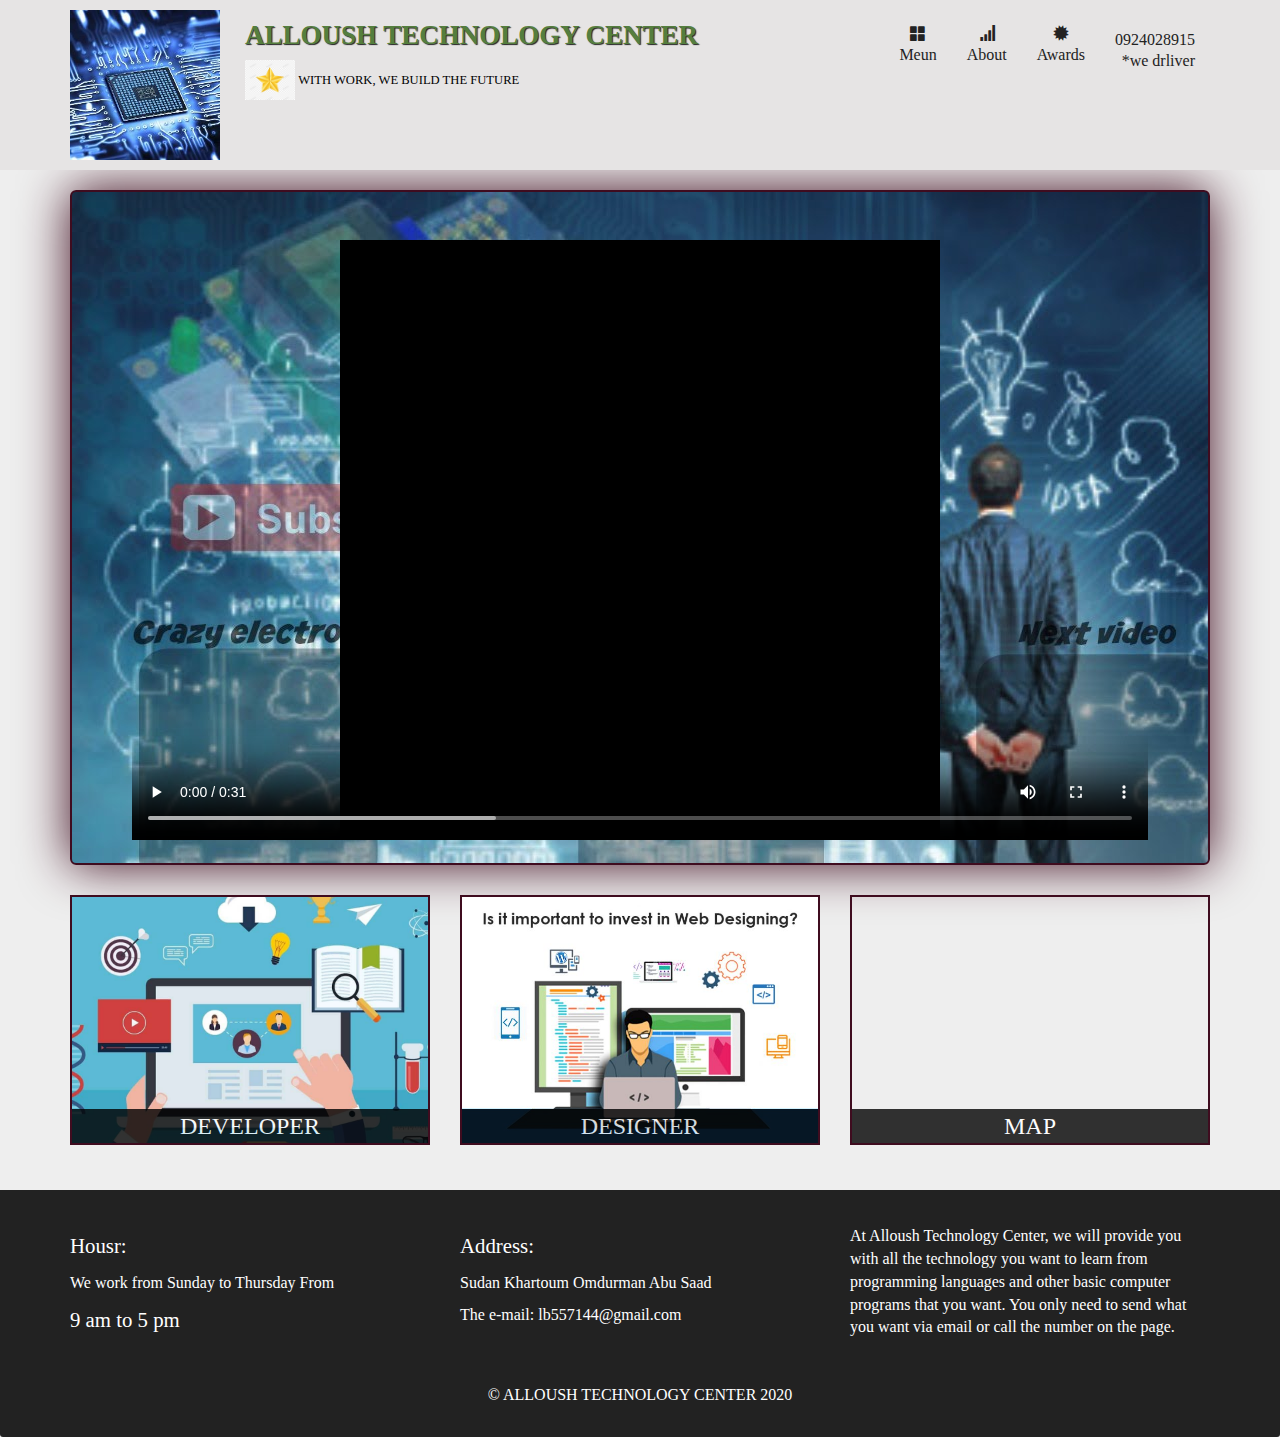
<file: index.html>
<!DOCTYPE html>
<html>
<head>
	<title>ALLOUSH TECHNOLOGY CENTER</title>

	<link rel="stylesheet" type="text/css" href="css/bootstrap.min.css">
	<link rel="stylesheet" type="text/css" href="css/stlye.css">

	<!-- <link  href='https://fonts.googleapis.com/css?family=oxygen:400,300,700' rel='stylesheet' type='text/css' > -->
	<!-- <link href='https://fonts.googleapis.com/css?family=lora' rel='stylesheet' type='text/css'> -->
	<meta name="viewport" content="width=device-width, initial-scale=1.0">
</head>
<body>
<header>
	<nav id="header-nav" class="navbar navbar-default">
		<div class="container">
			    
			    <div class="navbar-header">
				<a href="index.html" class="pull-left visible-md visible-lg">
					<div id="log-img" alt="log imge"></div>
				</a>
				<div class="navbar-brand">
					<a href="index.html"><h1>Alloush Technology Center</h1></a>
					<p>
						<img src="img/aaa.png" alt="kosher " width="50px" height="40px">
						<span> With work, we build the future</span>
					</p>
					
				</div>
				
			
			
			

			<button type="button" class="navbar-toggle collapsed" data-toggle="collapse" data-target="#collapsable-nav" aria-expanded="false">
        <span class="sr-only">Toggle navigation</span>
        <span class="icon-bar"></span>
        <span class="icon-bar"></span>
        <span class="icon-bar"></span>
      </button>
		</div>

			<div id="collapsable-nav" class="collapse navbar-collapse">
				<ul id="nav-list" class="nav navbar-nav navbar-right">
					<li class="visible-xs active">
						<a href="index.html">
							<span class="glyphicon glyphicon-home"></span>Home
						</a>
					</li>
					<li>
					<a href="Meun-categories.html" >
						<span class="glyphicon glyphicon-th-large"></span><br clear="hidden-xs"> Meun
					</a>
					</li>
					<li>
						<a href="#">
							<span class="glyphicon glyphicon-signal"></span><br clear="hidden-xs">About
						</a>
					</li>
					<li>
						<a href="#">
							<span class="glyphicon glyphicon-certificate"></span><br clear="hidden-xs">Awards
						</a>
					</li>
					<li id="phone" class="hidden-xs">
						<a href="tel:0924028915">
							<span>0924028915</span>
						</a><div>  *we drliver</div>
						
					</li>	
				</ul>
			</div>



		</div>
	</nav>
</header>



<div id="call-btn" class="visible-xs">
	<a class="btn" href="tel: 0924028915">
		<span class=" glyphicon glyphicon-earphone"></span>
		0924028915
	</a>
</div>
<div id="xs-deliver" class="text-center visible-xs">*  we deliver</div>

<div id="main-content" class="container">
	<div class="jumbotron">
		<video class="text-center" width="100%" height="600px" autoplay="" controls="" loop="" >
			
			<source src="alla.mp4" type="" >
		</video>


		<!-- <img src="img/aladen.jpg" alt="picture of " class="img-responsive visible-xs"> -->
	</div>



	<div id="home-tiles" class="row">
		<div class="col-md-4 col-sm-6 col-xs-12">
			<a href="Meun-categories.html" >
				<div id ="menu-tile"><span>Developer</span></div>
			</a>
		</div>
		<div class="col-md-4 col-sm-6 col-xs-12">
			<a href="single-category.html">
				<div id="specials-tile" ><span>Designer</span></div>
			</a>
		</div>

		<div class="col-md-4 col-sm-12 col-xs-12">
			<a href="https://goo.gl/maps/sX72U7nUKkiD2jSZ7" target="_blank">
				<div id="map-tile">
					<iframe src="https://www.google.com/maps/embed?pb=!1m14!1m12!1m3!1d1723.764776849823!2d32.587682757073914!3d15.601285028441781!2m3!1f0!2f0!3f0!3m2!1i1024!2i768!4f13.1!5e1!3m2!1sar!2s!4v1586559376225!5m2!1sar!2s" width="100%" height="250" frameborder="0" style="border:0;" allowfullscreen="" aria-hidden="false" tabindex="0"></iframe>
					<span>map</span>
				</div>
			</a>
			
		</div>
		
	</div>
	
</div>
<!-- end of home pege -->


<footer class="panel-footer">
	<div class="container">
		<div class="row">
			<section id="hours" class="col-sm-4">
				<span>Housr:</span><br>
				We work from Sunday to Thursday
				From <br><span>9 am to 5 pm</span>
				<hr class="visible-xs">
			</section>
			<section id="address" class="col-sm-4">
				<span>Address:</span><br>
				Sudan Khartoum Omdurman Abu Saad
				 <br>The e-mail: lb557144@gmail.com
				<hr class="visible-xs">
				</section>
				<section id="testimonials" class="col-sm-4">
					<p>At Alloush Technology Center, we will provide you with all the technology you want to learn from programming languages and other basic computer programs that you want. You only need to send what you want via email or call the number on the page.</p>
				</section>
		</div>

		<div class="text-center">&copy; ALLOUSH TECHNOLOGY CENTER 2020</div>
	</div>
	





</footer>












<script src="js/jquer-2.1.4.min.js"></script>
<script src="js/bootstrap.min.js"></script>
<script src="js/script.js"></script>
</body>
</html>
</file>
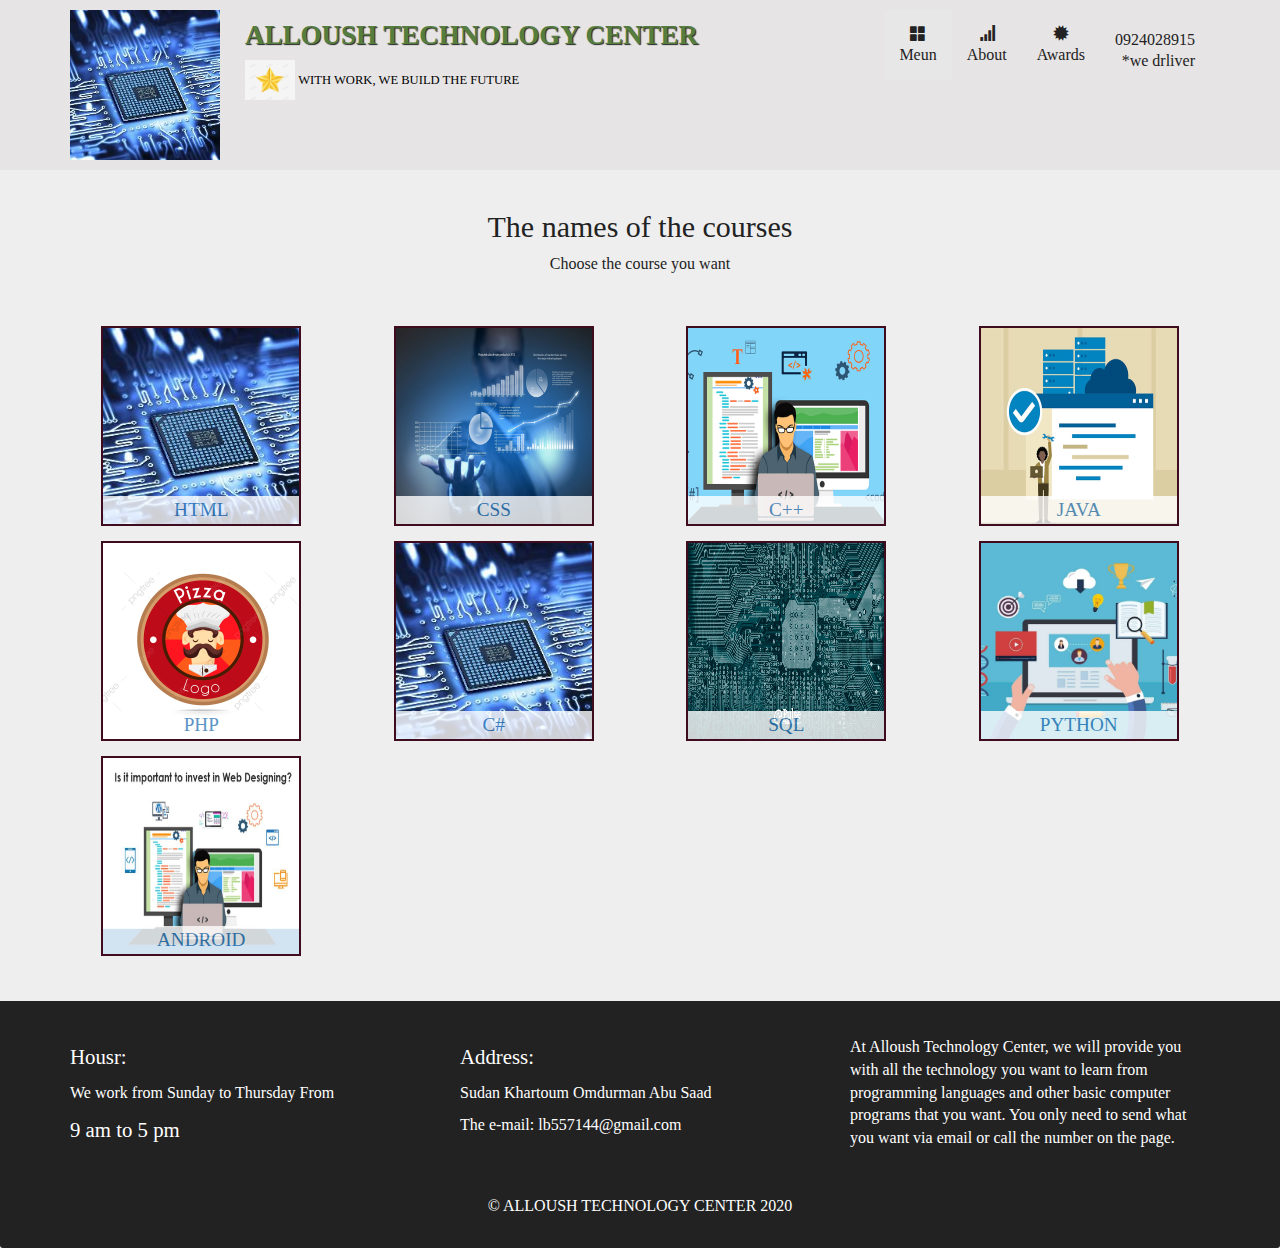
<file: Meun-categories.html>
<!DOCTYPE html>
<html>
<head>
	<title>ALLOUSH TECHNOLOGY CENTER</title>

	<link rel="stylesheet" type="text/css" href="css/bootstrap.min.css">
	<link rel="stylesheet" type="text/css" href="css/stlye.css">

	<!-- <link  href='https://fonts.googleapis.com/css?family=oxygen:400,300,700' rel='stylesheet' type='text/css' > -->
	<!-- <link href='https://fonts.googleapis.com/css?family=lora' rel='stylesheet' type='text/css'> -->
	<meta name="viewport" content="width=device-width, initial-scale=1.0">
</head>
<body>
<header>
	<nav id="header-nav" class="navbar navbar-default">
		<div class="container">
			    <div class="navbar-header">
				<a href="index.html" class="pull-left visible-md visible-lg">
					<div id="log-img" alt="log imge"></div>
				</a>
				<div class="navbar-brand">
					<a href="index.html"><h1>Alloush Technology Center</h1></a>
					<p>
						<img src="img/aaa.png" alt="kosher " width="50px" height="40px">
						<span> With work, we build the future</span>
					</p>
					
				</div>
				
			
			
			

			<button type="button" class="navbar-toggle collapsed" data-toggle="collapse" data-target="#collapsable-nav" aria-expanded="false">
        <span class="sr-only">Toggle navigation</span>
        <span class="icon-bar"></span>
        <span class="icon-bar"></span>
        <span class="icon-bar"></span>
      </button>
		</div>

			<div id="collapsable-nav" class="collapse navbar-collapse">
				<ul id="nav-list" class="nav navbar-nav navbar-right">
					<li class="visible-xs ">
						<a href="index.html">
							<span class="glyphicon glyphicon-home"></span>Home
						</a>
					</li>
					<li class="active">
					<a href="Meun-categories.html">
						<span class="glyphicon glyphicon-th-large"></span><br clear="hidden-xs"> Meun
					</a>
					</li>
					<li>
						<a href="#">
							<span class="glyphicon glyphicon-signal"></span><br clear="hidden-xs">About
						</a>
					</li>
					<li>
						<a href="#">
							<span class="glyphicon glyphicon-certificate"></span><br clear="hidden-xs">Awards
						</a>
					</li>
					<li id="phone" class="hidden-xs">
						<a href="tel:0924028915">
							<span>0924028915</span>
						</a><div>  *we drliver</div>
						
					</li>	
				</ul>
			</div>



		</div>
	</nav>
</header>



<div id="call-btn" class="visible-xs">
	<a class="btn" href="tel: 0924028915">
		<span class=" glyphicon glyphicon-earphone"></span>
		0924028915
	</a>
</div>
<div id="xs-deliver" class="text-center visible-xs">*  we deliver</div>

<div id="main-content" class="container">
	<h2 id="Meun-categories-title" class="text-center" style="color: #222;">  The names of the courses</h2>

<div class="text-center" style="color: #222;">Choose the course you want</div>
<section class="row">
	<div class="col-md-3 col-sm-4 col-xs-6">
		<a href="single-category.html">
			<div class="category-tile">
				<img width="200" height="200" src="img/alaa.jpg" alt="mune">
				<span>HTML</span>
			</div>
		</a>
	</div>
	<!-- /// -->
	<div class="col-md-3 col-sm-4 col-xs-6 col-xxs12">
		<a href="single-category.html">
			<div class="category-tile">
				<img width="200" height="200" src="img/course-1.jpg" alt="mune">
				<span>CSS</span>
			</div>
		</a>
	</div>
	<!-- /// -->
	<div class="col-md-3 col-sm-4 col-xs-6 col-xxs12">
		<a href="single-category.html">
			<div class="category-tile">
				<img width="200" height="200" src="img/course-2.jpg" alt="mune">
				<span>C++</span>
			</div>
		</a>
	</div>
	<!-- /// -->
	<div class="col-md-3 col-sm-4 col-xs-6 col-xxs12">
		<a href="single-category.html">
			<div class="category-tile">
				<img width="200" height="200" src="img/course-3.jpg" alt="mune">
				<span>JAVA</span>
			</div>
		</a>
	</div>
	<!-- //// -->
	<div class="col-md-3 col-sm-4 col-xs-6 col-xxs12" >
		<a href="single-category.html">
			<div class="category-tile">
				<img width="200" height="200" src="img/tr.jpg" alt="mune">
				<span>PHP</span>
			</div>
		</a>
	</div>
	<!-- ///// -->
	<div class="col-md-3 col-sm-4 col-xs-6 col-xxs12">
		<a href="single-category.html">
			<div class="category-tile">
				<img width="200" height="200" src="img/alaa.jpg" alt="mune">
				<span>C#</span>
			</div>
		</a>
	</div>
	<!-- //// --> 
	<div class="col-md-3 col-sm-4 col-xs-6 col-xxs12">
		<a href="single-category.html">
			<div class="category-tile">
				<img width="200" height="200" src="img/ok.jpg" alt="mune">
				<span>SQL</span>
			</div>
		</a>
	</div>
	<!-- /// -->
	<div class="col-md-3 col-sm-4 col-xs-6 col-xxs12">
		<a href="single-category.html">
			<div class="category-tile">
				<img width="200" height="200" src="img/a1.jpg" alt="mune">
				<span>PYTHON</span>
			</div>
		</a>
	</div>
	<!-- ///// -->
	<div class="col-md-3 col-sm-4 col-xs-6 col-xxs12">
		<a href="single-category.html">
			<div class="category-tile">
				<img width="200" height="200" src="img/a3.jpg" alt="mune">
				<span>ANDROID</span>
			</div>
		</a>
	</div>
</section>



	</div>  
<!-- end of mune pege -->


<footer class="panel-footer">
	<div class="container">
		<div class="row">
			<section id="hours" class="col-sm-4">
				<span>Housr:</span><br>
				We work from Sunday to Thursday
				From <br><span>9 am to 5 pm</span>
				<hr class="visible-xs">
			</section>
			<section id="address" class="col-sm-4">
				<span>Address:</span><br>
				Sudan Khartoum Omdurman Abu Saad
				 <br>The e-mail: lb557144@gmail.com
				<hr class="visible-xs">
				</section>
				<section id="testimonials" class="col-sm-4">
					<p>At Alloush Technology Center, we will provide you with all the technology you want to learn from programming languages and other basic computer programs that you want. You only need to send what you want via email or call the number on the page.</p>
				</section>
		</div>

		<div class="text-center">&copy; ALLOUSH TECHNOLOGY CENTER 2020</div>
	</div>
	





</footer>












<script src="js/jquer-2.1.4.min.js"></script>
<script src="js/bootstrap.min.js"></script>
<script src="js/script.js"></script>
</body>
</html>
</file>
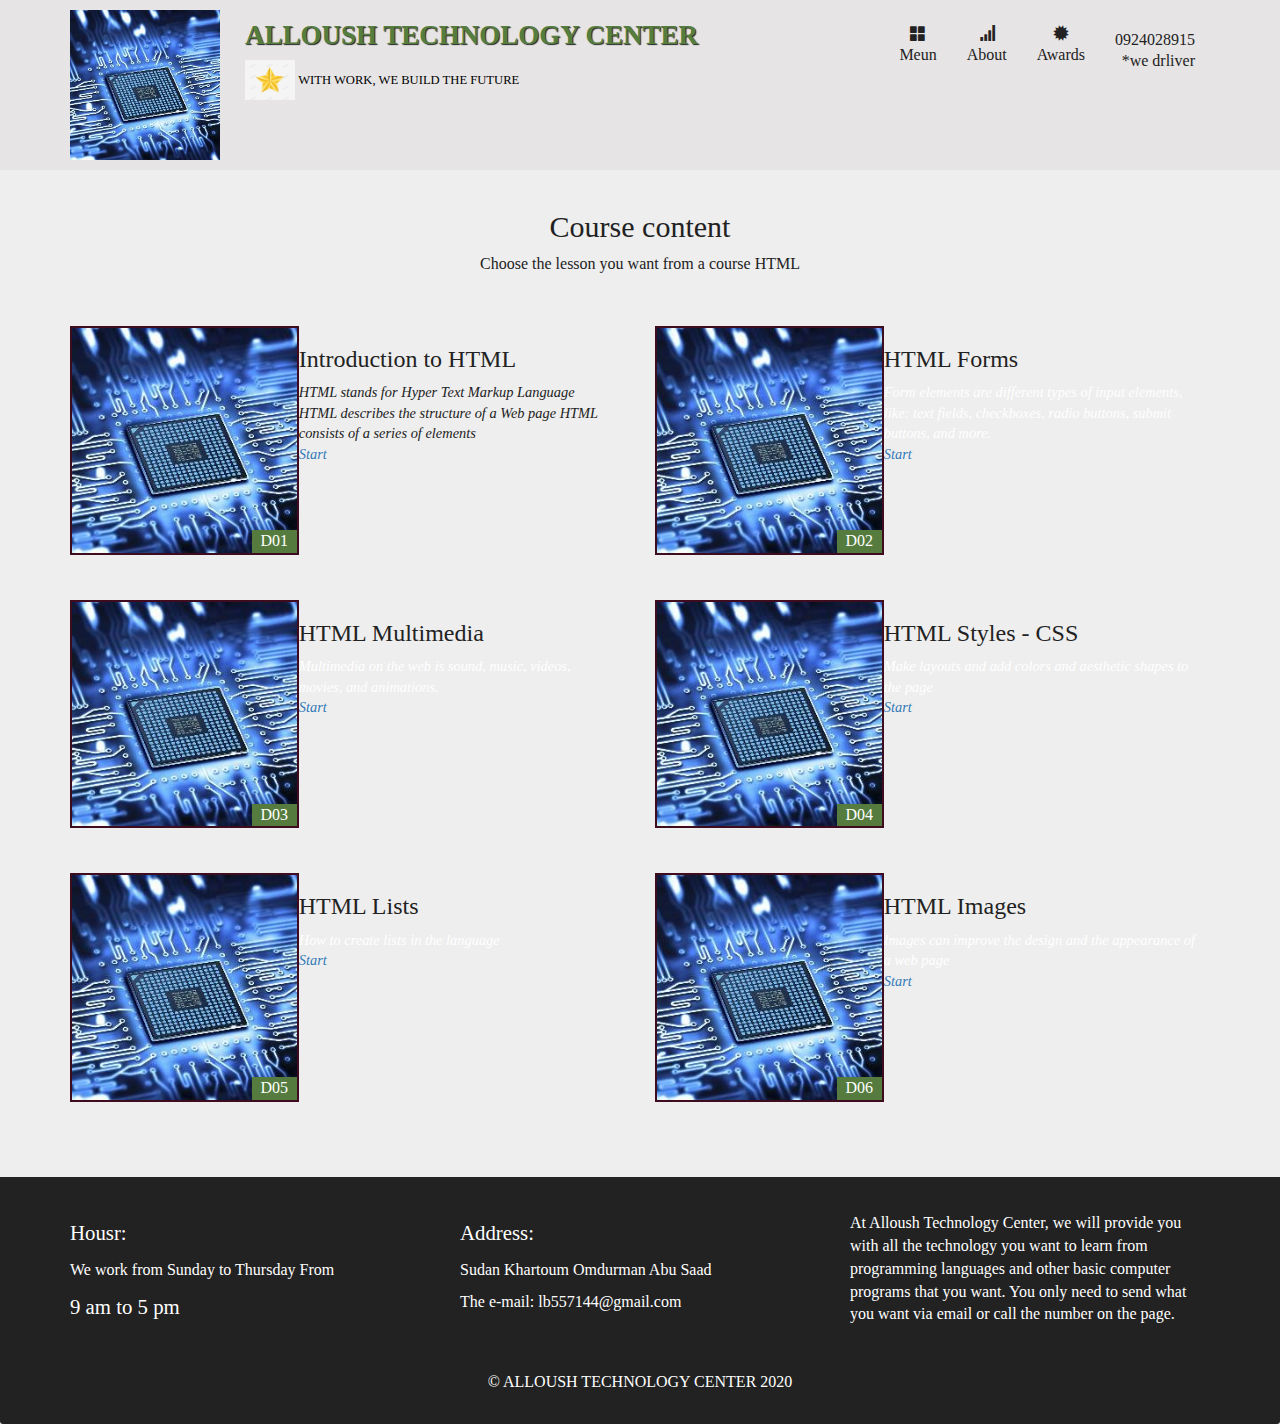
<file: single-category.html>
<!DOCTYPE html>
<html>
<head>
	<title>ALLOUSH TECHNOLOGY CENTER</title>

	<link rel="stylesheet" type="text/css" href="css/bootstrap.min.css">
	<link rel="stylesheet" type="text/css" href="css/stlye.css">

	<!-- <link  href='https://fonts.googleapis.com/css?family=oxygen:400,300,700' rel='stylesheet' type='text/css' > -->
	<!-- <link href='https://fonts.googleapis.com/css?family=lora' rel='stylesheet' type='text/css'> -->
	<meta name="viewport" content="width=device-width, initial-scale=1.0">
</head>
<body>
<header>
	<nav id="header-nav" class="navbar navbar-default">
		<div class="container">
			    <div class="navbar-header">
				<a href="index.html" class="pull-left visible-md visible-lg">
					<div id="log-img" alt="log imge"></div>
				</a>
				<div class="navbar-brand">
					<a href="index.html"><h1>Alloush Technology Center</h1></a>
					<p>
						<img src="img/aaa.png" alt="kosher " width="50px" height="40px">
						<span>With work, we build the future</span>
					</p>
					
				</div>
				
			
			
			

			<button type="button" class="navbar-toggle collapsed" data-toggle="collapse" data-target="#collapsable-nav" aria-expanded="false">
        <span class="sr-only">Toggle navigation</span>
        <span class="icon-bar"></span>
        <span class="icon-bar"></span>
        <span class="icon-bar"></span>
      </button>
		</div>

			<div id="collapsable-nav" class="collapse navbar-collapse">
				<ul id="nav-list" class="nav navbar-nav navbar-right">
					<li class="visible-xs ">
						<a href="index.html">
							<span class="glyphicon glyphicon-home"></span>Home
						</a>
					</li>
					<li>
					<a href="Meun-categories.html">
						<span class="glyphicon glyphicon-th-large"></span><br clear="hidden-xs"> Meun
					</a>
					</li>
					<li>
						<a href="#">
							<span class="glyphicon glyphicon-signal"></span><br clear="hidden-xs">About
						</a>
					</li>
					<li>
						<a href="#">
							<span class="glyphicon glyphicon-certificate"></span><br clear="hidden-xs">Awards
						</a>
					</li>
					<li id="phone" class="hidden-xs">
						<a href="tel:0924028915">
							<span>0924028915</span>
						</a><div>  *we drliver</div>
						
					</li>	
				</ul>
			</div>



		</div>
	</nav>
</header>



<div id="call-btn" class="visible-xs">
	<a class="btn" href="tel: 0924028915">
		<span class=" glyphicon glyphicon-earphone"></span>
		0924028915
	</a>
</div>
<div id="xs-deliver" class="text-center visible-xs">*  we deliver</div>

<div id="main-content" class="container ">
	<h2 id="Meun-categories-title" class="text-center" style="color: #222;">Course content </h2>
	<div class="text-center" style="color: #222;"> Choose the lesson you want from a course HTML</div>
	<section class="row">
		<div class="menu-item-tile col-md-6">
			<div class="row">
				<div class="col-sm-5">
					<div class="menu-item-photo">
						<div>D01</div>
						<img class="img-responsive" width="250" height="150" src="img/alaa.jpg" alt="mune">
					</div>
					<div class="menu-item-price"></div>
				</div>
				<div class="menu-item-description col-sd-7">
					<h3 class="menu-item-title" style="color: #222;">Introduction to HTML</h3>
					<p class="menu-item-details" style="color: #222;"> HTML stands for Hyper Text Markup Language
						HTML describes the structure of a Web page
						HTML consists of a series of elements <br>
						<a href="#">Start</a>
 						 </p>
				</div>
			</div>
				<hr class="visible-xs">

		</div>
		<!-- ///// -->
		<div class="menu-item-tile col-md-6">
			<div class="row">
				<div class="col-sm-5">
					<div class="menu-item-photo">
						<div>D02</div>
						<img class="img-responsive" width="250" height="150" src="img/alaa.jpg" alt="mune">
					</div>
					<div class="menu-item-price"></div>
				</div>
				<div class="menu-item-description col-sd-7">
					<h3 class="menu-item-title" style="color: #222;">HTML Forms</h3>
					<p class="menu-item-details"> Form elements are different types of input elements, like: text fields, checkboxes, radio buttons, submit buttons, and more. <br>
						<a href="#">Start</a></p>
				</div>
			</div>
				<hr class="visible-xs">

		</div>
		<!-- ///// -->
		<div class="menu-item-tile col-md-6">
			<div class="row">
				<div class="col-sm-5">
					<div class="menu-item-photo">
						<div>D03</div>
						<img class="img-responsive" width="250" height="150" src="img/alaa.jpg" alt="mune">
					</div>
					<div class="menu-item-price"></div>
				</div>
				<div class="menu-item-description col-sd-7">
					<h3 class="menu-item-title" style="color: #222;">HTML Multimedia</h3>
					<p class="menu-item-details">  Multimedia on the web is sound, music, videos, movies, and animations.<br>
						<a href="#">Start</a> </p>
				</div>
			</div>
				<hr class="visible-xs">

		</div>
		<!-- ///////////// -->
		<div class="menu-item-tile col-md-6">
			<div class="row">
				<div class="col-sm-5">
					<div class="menu-item-photo">
						<div>D04</div>
						<img class="img-responsive" width="250" height="150" src="img/alaa.jpg" alt="mune">
					</div>
					<div class="menu-item-price"></div>
				</div>
				<div class="menu-item-description col-sd-7">
					<h3 class="menu-item-title" style="color: #222;">HTML Styles - CSS</h3>
					<p class="menu-item-details">  Make layouts and add colors and aesthetic shapes to the page <br>
						<a href="#">Start</a> </p>
				</div>
			</div>
				<hr class="visible-xs">

		</div>
		<!-- ////////////// -->
		<div class="menu-item-tile col-md-6">
			<div class="row">
				<div class="col-sm-5">
					<div class="menu-item-photo">
						<div>D05</div>
						<img class="img-responsive" width="250" height="150" src="img/alaa.jpg" alt="mune">
					</div>
					<div class="menu-item-price"></div>
				</div>
				<div class="menu-item-description col-sd-7">
					<h3 class="menu-item-title" style="color: #222;">HTML Lists</h3>
					<p class="menu-item-details">  How to create lists in the language <br>
						<a href="#">Start</a> </p>
				</div>
			</div>
				<hr class="visible-xs">

		</div>
		<!-- ////////////////////// -->
		<div class="menu-item-tile col-md-6">
			<div class="row">
				<div class="col-sm-5">
					<div class="menu-item-photo">
						<div>D06</div>
						<img class="img-responsive" width="250" height="150" src="img/alaa.jpg" alt="mune">
					</div>
					<div class="menu-item-price"></div>
				</div>
				<div class="menu-item-description col-sd-7">
					<h3 class="menu-item-title" style="color: #222;">HTML Images</h3>
					<p class="menu-item-details"> Images can improve the design and the appearance of a web page 						<br><a href="#">Start</a></p>
				</div>
			</div>
				<hr class="visible-xs">

		</div>

	</section>
	
</div>
<!-- end of home pege -->


<footer class="panel-footer">
	<div class="container">
		<div class="row">
			<section id="hours" class="col-sm-4">
				<span>Housr:</span><br>
				We work from Sunday to Thursday
				From <br><span>9 am to 5 pm</span>
				<hr class="visible-xs">
			</section>
			<section id="address" class="col-sm-4">
				<span>Address:</span><br>
				Sudan Khartoum Omdurman Abu Saad
				 <br>The e-mail: lb557144@gmail.com
				<hr class="visible-xs">
				</section>
				<section id="testimonials" class="col-sm-4">
					<p>At Alloush Technology Center, we will provide you with all the technology you want to learn from programming languages and other basic computer programs that you want. You only need to send what you want via email or call the number on the page.</p>
				</section>
		</div>

		<div class="text-center">&copy; ALLOUSH TECHNOLOGY CENTER 2020</div>
	</div>
	





</footer>












<script src="js/jquer-2.1.4.min.js"></script>
<script src="js/bootstrap.min.js"></script>
<script src="js/script.js"></script>
</body>
</html>
</file>
<file: css/stlye.css>
body{
	font-size: 16px;
	color: #fff;
	background-color: #eee;
font-family: oxygen
}

/*///////header////////*/


#header-nav{
	background-color: #e6e4e4;
	border-radius: 0;
	border: 0;
}

#log-img{
	background: url('../img/alaa.jpg') no-repeat;
	background-size: cover;
	/*background-position: center;*/
	width: 150px;
	height: 150px;
	margin: 10px 15px 10px 0;
}




.navbar-brand{
	padding: 25px;
}

.navbar-brand h1{
	font-family: 'lora',serif;
	color: #557e3e;
	font-size: 1.5em;
	text-transform: uppercase;
	font-weight: bold;
	text-shadow: 1px 1px 1px #222;
	margin-top: 0;
	margin-bottom: 0;
	line-height: .75;
}

.navbar-brand a:hover,.navbar-brand a:focus{
	text-decoration: none;
}

.navbar-brand p{
	color: #000;
	text-transform: uppercase;
	font-size: .7em;
	margin-top: 15px;

}
.navbar-brand p span{
	vertical-align: middle;
}


#nav-list {
	margin-top: 10px;

}
#nav-list a{
	color: #222;
	text-align: center;
}
#nav-list a:hover {
	background: #fff;
}
#nav-list a span{
	font-style: 1.8em;
}
#phone{
	margin-top: 5px;

}
 #phone a{
 	text-align: right;
 	padding-bottom: 0;

 }
#phone div{
	color: #222;
	text-align: right;
	padding-right: 15px;

}
.navbar-header button.navbar-toggle, .navbar-header .icon-bar{
	border: 1px solid #61122f;
}
.navbar-header button.navbar-toggle{
	clear: both;
	margin-top: -30px;
}
/*////end header////*/


/*home page*/
.container .jumbotron{
	box-shadow: 0 0 50px #3f0c1f;
	border: 2px solid #3f0c1f;
}

#menu-tile, #specials-tile, #map-tile {
	height: 250px;
	width: 100%;
	margin-bottom: 15px;
	position: relative;
	border: 2px solid #3f0c1f;
	overflow: hidden;

}
#menu-tile:hover, #specials-tile:hover, #map-tile:hover{
	box-shadow: 0 1px 5px 1px #cccccc;
}

#menu-tile {
	background: url('../img/a1.jpg') no-repeat;
	background-position: center;
	background-size: cover;

}
#specials-tile{
	background: url('../img/a3.jpg');
	background-position: center;
	background-size: cover;
}

#menu-tile span, #specials-tile span, #map-tile span{
	position: absolute;
	bottom: 0;
	right: 0;
	width: 100%;
	text-align: center;
	font-size: 1.5em;
	text-transform: uppercase;
	background-color: #000;
	color: #fff;
	opacity: .8;
}

/*end home page*/


/*MEMU PAGE*/
.category-tile {
	position: relative;
	border: 2px solid #3f0c1f;
	overflow: hidden;
	height: 200px;
	width: 200px;
	margin: 0 auto 15px;
}

.category-tile span {
	position: absolute;
	bottom: 0;
	right: 0;
	width: 100%;
	text-align: center;
	font-size: 1.2em;
	text-transform: uppercase;
	background-color: #fff;
	opacity: .8;

}
.category-tile:hover{
	box-shadow: 0 1px 5px 1px #cccccc;
}
#Meun-categories-title + div{
	margin-bottom: 50px;
}
/*end nenu 111*/


/*star nenu 22*/


.menu-item-tile {
	margin-bottom: 25px;
}
.menu-item-tile hr {
	width: 80% }
.menu-item-tile, .menu-item-price,  {
	font-size: 1.1em;
	text-align: right;
	margin-top: -15px;
	margin-right: -15px;
}

.menu-item-tile .menu-item-price span  {
	font-size: .6em; 
}
.menu-item-photo {
	position: relative;
	border: 2px solid #3f0c1f;
	overflow: hidden;
	margin-right: -15px;
	margin-left: auto;
	margin-bottom: 20px;
	max-width: 250px;
}
.menu-item-photo div {
	position: absolute;
	bottom: 0;
	right: 0;
	width: 20%;
	background-color: #557c3e;
	text-align: center;
}
.menu-item-description{
	padding-right: 30px;
}
h3 .menu-item-title{
	margin: 0 0 10px;
}
.menu-item-details{
	font-size: .9em;
	font-style: italic;
}
.menu-item-details:hover{
	color: #222;
}
/*end menu 22*/








/*footer*/

.panel-footer {
	margin-top: 30px;
	padding-top: 35px;
	padding-bottom: 30px;
	background: #222;
	border-top: 0;
}

.panel-footer div .row{
	margin-bottom: 35px;
}
#hours, #address{
	line-height: 2;

}
#hours > span, #address > span{
	font-size: 1.3em;
}
 #address p {
 	color: #557c3e;
 	font-size: .8em;
 	line-height: 1.8;
 }
 #testimonials {
 	font-style: inherit;
 }
 #testimonials p:nth-child(2){
 	margin-top: 25px;
 }




/*********lagre devices anly******/
@media (min-width: 1200px){
	.jumbotron{
		background: url('../img/aladen.jpg') no-repeat;
		height: 675px;
		box-shadow: 0 0 50px #3f0c1f;
		border: 2px solid #3f0c1f;
	}

}
/*********medium devices anly******/

@media (min-width: 992px) and (max-width: 1199px){
	/*hedaer*/
	#log-img{
	background: url('../img/alaa.jpg') no-repeat;
	background-size: cover;
	/*background-position: center;*/
	width: 100px;
	height: 100px;
	margin: 5px 5px 5px 0;


	


}
/*end header*/

.jumbotron{
		background: url('../img/ok.jpg') no-repeat;
		height: 675px;
		box-shadow: 0 0 50px #3f0c1f;
		border: 2px solid #3f0c1f;
	}


}
/*********small devices anly******/

@media (min-width: 786px) and (max-width: 991px){
	.jumbotron{
		background: url('../img/ok.jpg') no-repeat;
		height: 675px;
		box-shadow: 0 0 50px #3f0c1f;
		border: 2px solid #3f0c1f;}


}
/*********extra devices anly******/

@media (max-width: 767px){ 

	/*header//*/
	.navbar-brand {
		padding-top: 10px;
		height: 80px;
	}

	.navbar-brand h1 { /*frst h1*/
		padding-top: 10px;
		font-size: 5vw;
	}

	.navbar-brand p{		/*kosher*/
		font-size: .6em;
		margin-top: 12px;
	}

	
	.navbar-brand p img{
		height: 20px;
	}
	#collapsable-nav a {
		/*collapsable-na*/
		font-size: 1.2em;
	}
	#collapsable-nav a span {
		font-size: 1em;
		margin-right: 5px;

	}
	#call-btn{
		font-size: 1.5em;
		display: block;
		margin: 9 20px;
		padding: 10px;
		border: 2px solid #FFF;
		background-color: #e6e4e4;
		color: #951c49;
	}
	#xs-deliver {
		margin-top: 20px;
		font-size: .7em;
		letter-spacing: .1em;
		text-transform: uppercase;
	}
	/*end header*/


#main-content{
	background-color: #222;
}



	/*footer*/
	.panel-footer section {
		margin-bottom: 30px;
		text-align: center;
	}

	.panel-footer section:nth-child(3) {
		margin-bottom: 0;
	}
	/*end footer*/

	
/*/////////////////////////*/

	 .container .jumbotron{
		margin-top: 30px;
		padding: 0;
		/*box-shadow: 0 0 50px #3f0c1f;*/
		/*border: 2px solid #3f0c1f;*/
	}
	#nenu-tile, #speciale-tile {
		width: 360px;
		margin: 0 auto 15px;
	}
/*///////////////////////////////////*/
	 .menu-item-photo {
	 	margin-right: auto;
	 }
	 .menu-item-tile .menu-item-price {
	  	text-align: center;
	  }
	  .menu-item-description{
	  	text-align: center;
	  }
}


@media (max-width: 479px){
	/*header*/

	.navvar-brand h1 {
		/*restaurant name*/
		padding-top: 5px;
		font-size: 6vw;
	}
	/*end header*/

	#menu-tile, #speciale-tile{
		width: 280px;
		margin: 0 auto 15px;

	}
	.col-xxs12{
		position: relative;
		min-height: 1px;
		padding-right: 15px;
		padding-left: 15px;
		float: left;
		width: 100%
	}


.menu-item-photo {
	 	margin-right: auto;
	 }
	  .menu-item-tile .menu-item-price {
	  	text-align: center;
	  }
}
</file>
